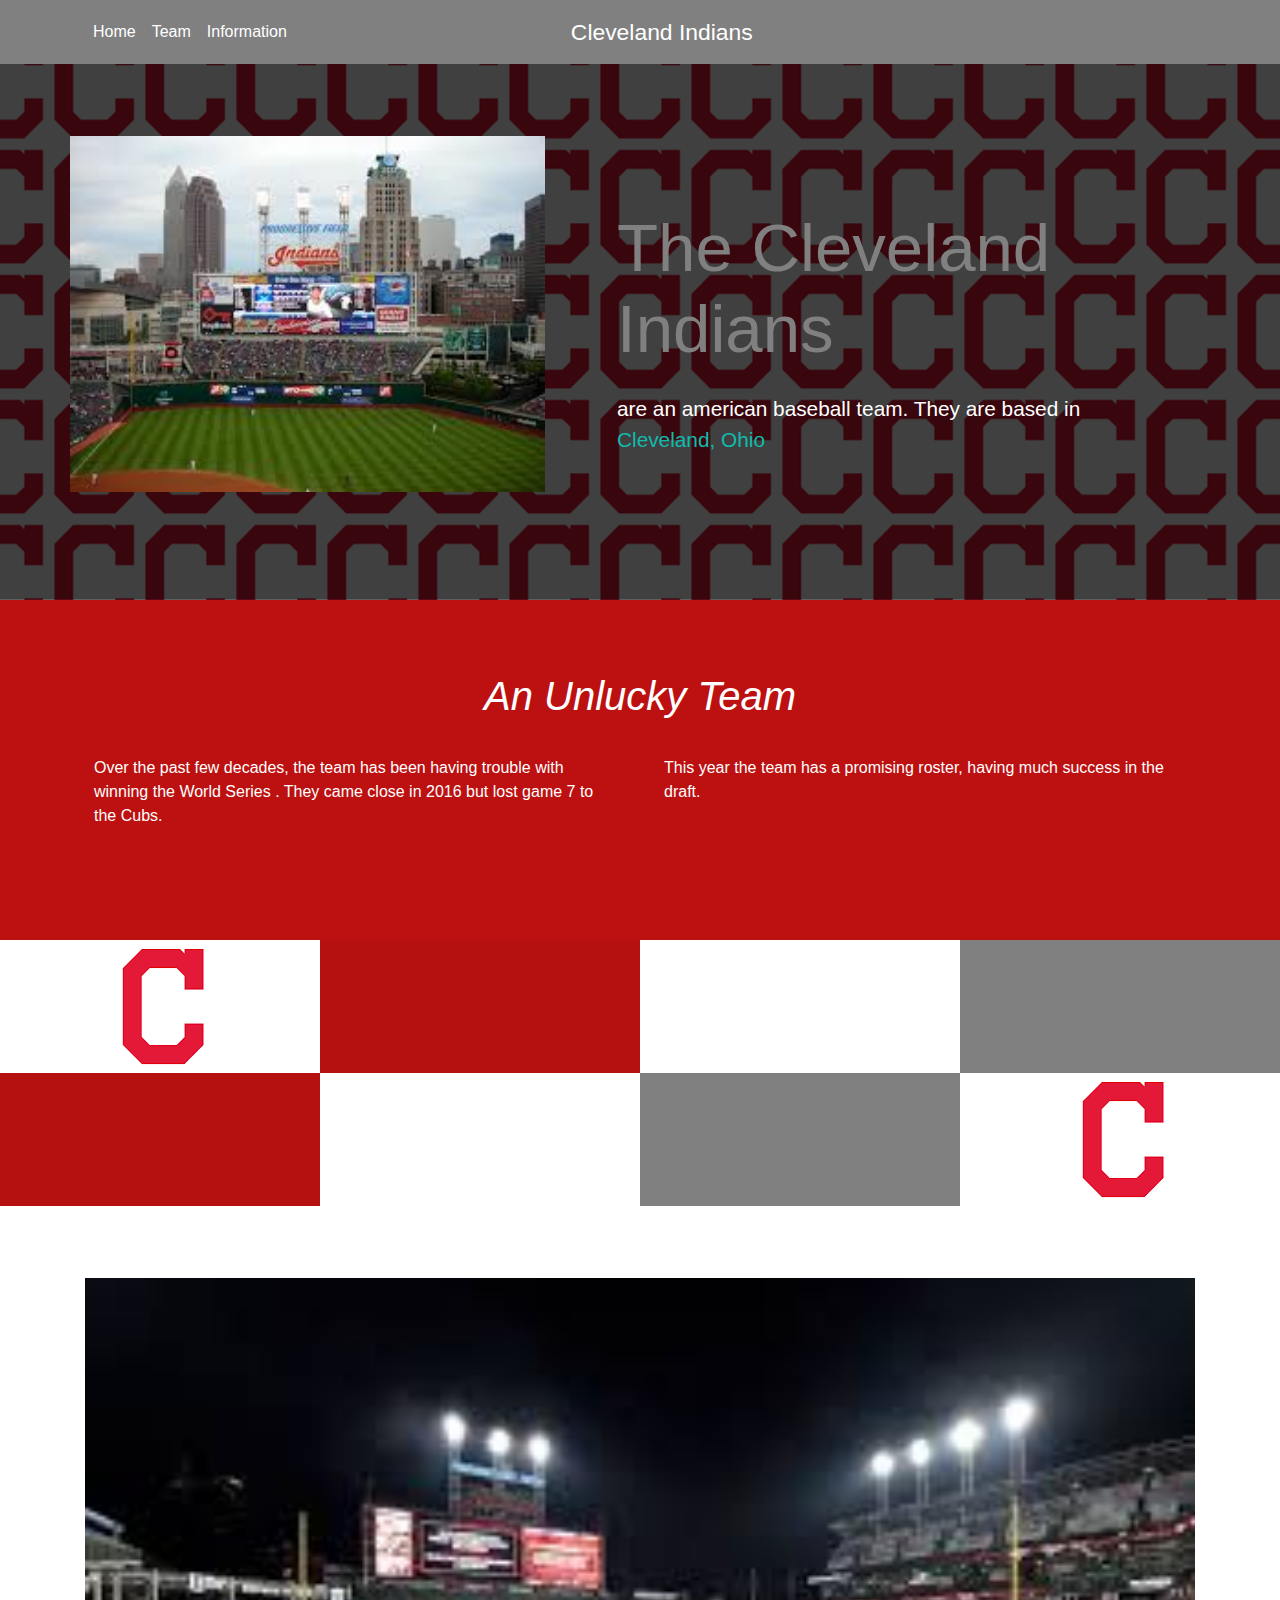
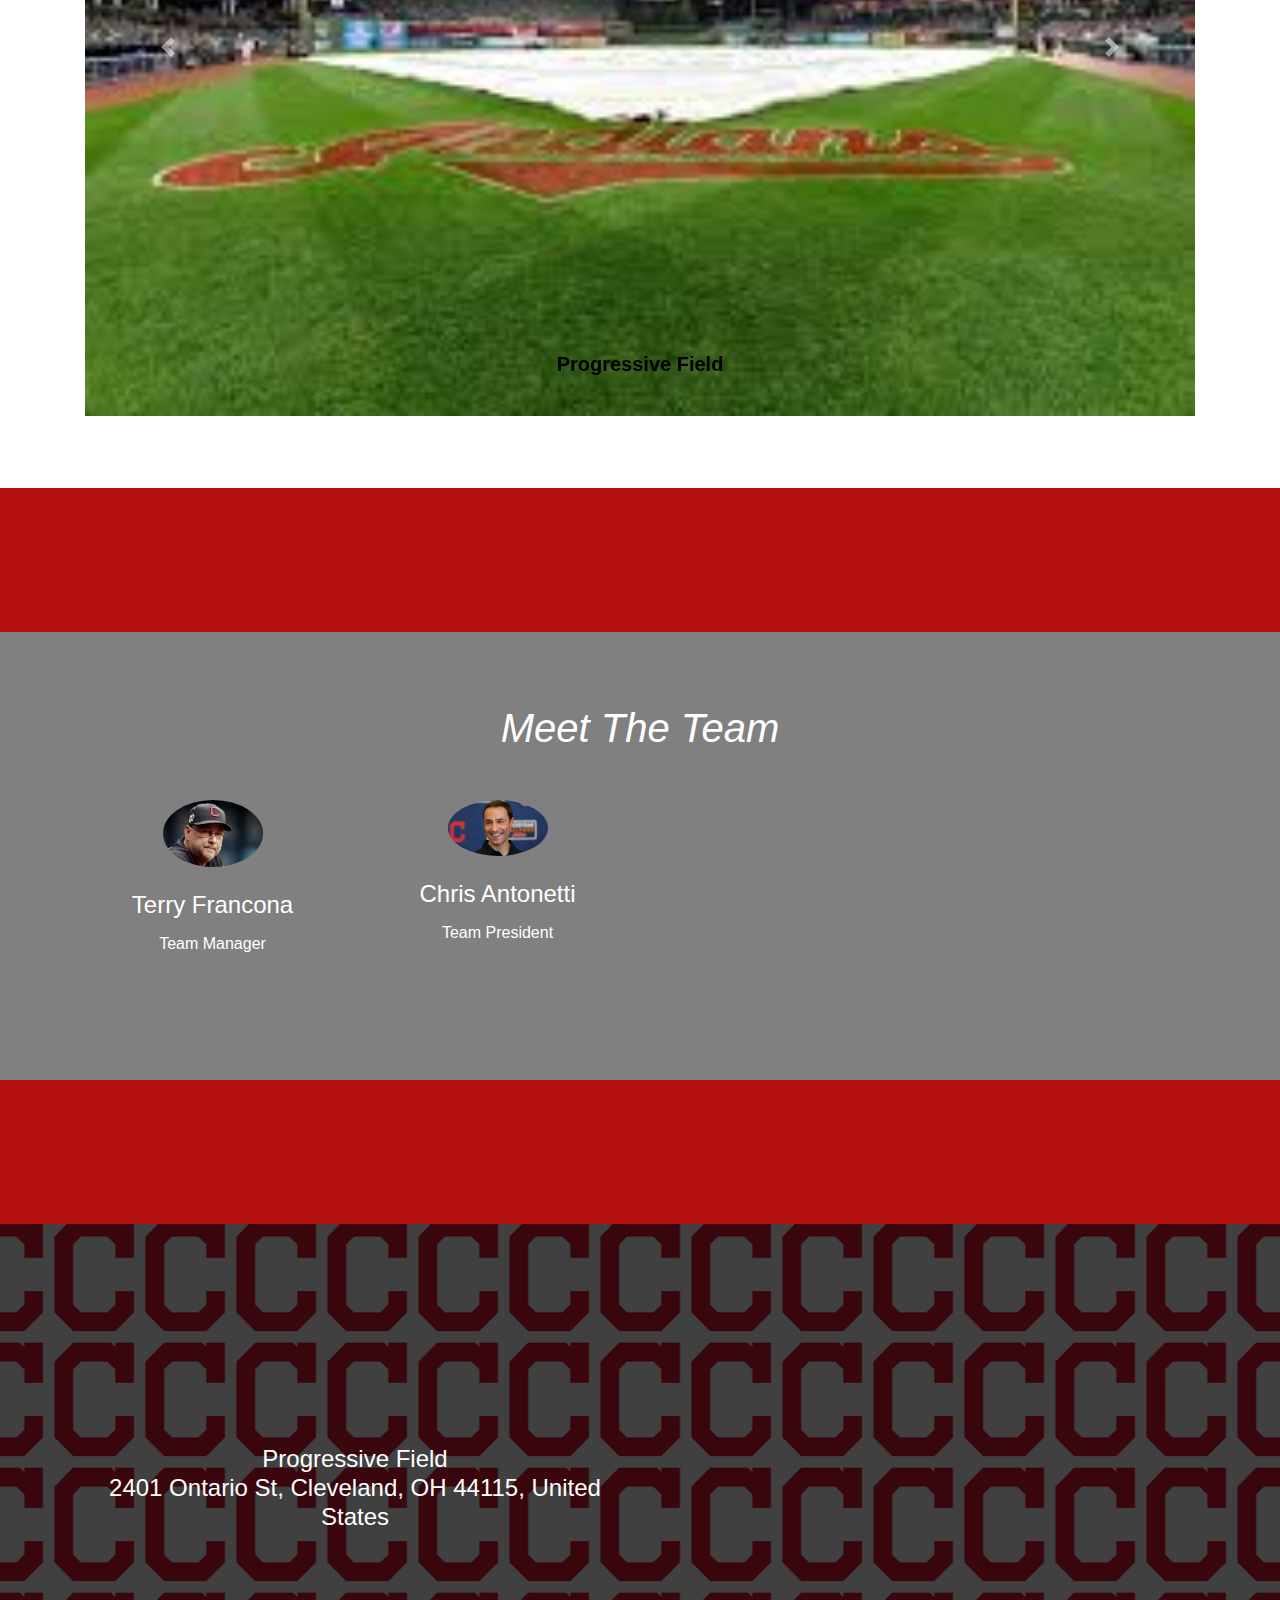
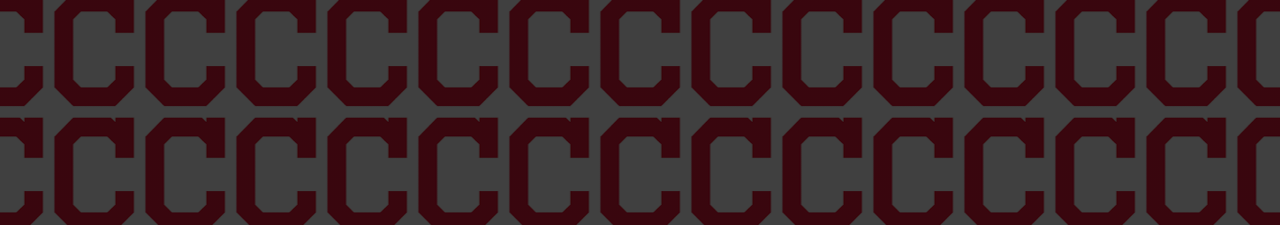
<file: coding-summer-school-html-beginer-en/index.html>
<!DOCTYPE html>
<html>

<head>
    <meta charset="utf-8">
    <meta name="viewport" content="width=device-width, initial-scale=1">
    <link rel="stylesheet" href="https://cdnjs.cloudflare.com/ajax/libs/font-awesome/4.7.0/css/font-awesome.min.css"
          type="text/css">
    <link rel="stylesheet" href="css/theme.css" type="text/css">
    <link rel="stylesheet" href="css/style.css">
    <title>Cleveland Indians</title>
</head>

<body>
    <nav id="topbar" class="navbar navbar-expand-lg navbar-light">
        <div class="container"> <button class="navbar-toggler navbar-toggler-right border-0 p-0" type="button"
                    data-toggle="collapse" data-target="#navbar8">
                <p class="navbar-brand text-primary mb-0">
                    <i class="fa d-inline fa-lg fa-stop-circle"></i> BRAND </p>
            </button>
            <div class="collapse navbar-collapse" id="navbar8">
                <ul class="navbar-nav mr-auto">
                    <li class="nav-item"> <a id="top1" class="nav-link" href="#">Home</a> </li>
                    <li class="nav-item"> <a id="top1" class="nav-link" href="#">Team</a> </li>
                    <li class="nav-item"> <a id="top1" class="nav-link" href="#">Information</a> </li>
                </ul>
                <p class="text-primary d-none d-md-block lead mb-0">
                    <b id="section-five"> Cleveland Indians</b> </p>
                <ul id="red1" class="navbar-nav ml-auto">
                    <li class="nav-item mx-1"> <a class="nav-link" href="#">
                            <i id="top1" class="fa fa-fw fa-lg"></i>
                        </a> </li>
                    <li  class="nav-item mx-1"> <a id="top1"class="nav-link" href="#">
                            <i class="fa fa-fw fa-lg"></i>
                        </a> </li>
                    <li class="nav-item mx-1"> <a id="top1" class="nav-link" href="#">
                            <i class="fa fa-fw fa-lg"></i>
                        </a> </li>
                </ul>
            </div>
        </div>
    </nav>
    <div id="header-section" class="py-5 text-white">
        <div class="container">
            <div class="row">
                <div class="col-lg-5 p-0">
                    <div class="embed-responsive embed-responsive-4by3"> <img src="images/images (6).jpg" alt="Progressive Field"
                               class="embed-responsive-item" type="image/png" controls="controls"> 
        
                    </div>
                </div>
                <div class="p-5 col-lg-7 d-flex flex-column justify-content-center">
                    <h3 id="text-abcd" class="display-4 mb-3"><strong><big>The Cleveland Indians</big></strong> </h3>
                    <p class="lead mb-0">are an american <strong> baseball team</strong>. They are based in <a href="https://en.wikipedia.org/wiki/Cleveland">Cleveland, Ohio</a></p>
                </div>
            </div>
        </div>
    </div>
    <div id="second-section" class="py-5">
        <div class="container">
            <div class="row">
                <div class="col-md-12 text-center">
                    <h1 id="top1" class="text-in-white">An Unlucky Team</h1>
                </div>
            </div>
            <div class="row">
                <div id="Third Section" class="col-md-6 p-3">
                    <p>Over the past few decades, the team has been having trouble with winning the <b>World Series</b> . They came close in 2016 but lost game 7 to the Cubs.
                    </p>
                </div>
                <div class="col-md-6 p-3">
                    <p>This year the team has a promising roster, having much success in the draft.</p>
                </div>
            </div>
        </div>
    </div>
    <div class="">
        <div class="container-fluid">
            <div class="row">
                <div class="col-6 col-md-3 p-0"> <img class="img-fluid d-block" id="picture1" src="[data-uri]"> </div>
                <div id="Red-Block" class="col-6 col-md-3 p-0"> 
                </div>
                <div id="White-Block" class="col-6 col-md-3 p-0"></div>
                <div id="Gray-Block2" class="col-6 col-md-3 p-0"> 
                </div>
                <div id="Red-Block2" class="col-6 col-md-3 p-0"> 
                </div>
                <div id="White-Block2" class="col-6 col-md-3 p-0"> </div>
                <div id="Gray-Block" class="col-6 col-md-3 p-0"> 
                </div>
                <div class="col-6 col-md-3 p-0"> <img id="picture2" class="img-fluid d-block" src="[data-uri]"> </div>
            </div>
        </div>
    </div>
    <div class="py-5">
        <div class="container">
            <div class="row">
                <div class="col-md-12">
                    <div class="carousel slide" data-ride="carousel" id="carousel">
                        <div class="carousel-inner">
                            <div class="carousel-item active"> <img class="d-block img-fluid w-100"
                                     src="images/download (5).jpg">
                                <div class="carousel-caption">
                                    <h5 class="m-0">Progressive Field</h5>
                        
                                </div>
                            </div>
                            <div class="carousel-item"> <img class="d-block img-fluid w-100"
                                     src="images/download (4).jpg">
                                <div class="carousel-caption">
                                    <h5 class="m-0">Progressive Field</h5>
                                    
                                </div>
                            </div>
                            
                            <div class="carousel-item"> <img id="image-crop" class="d-block img-fluid w-100"
                                src="images/download (3).png">
                           <div class="carousel-caption">
                              
                           </div>
                       </div>
                        </div> <a class="carousel-control-prev" href="#carousel" role="button" data-slide="prev"> <span
                                  class="carousel-control-prev-icon"></span> <span class="sr-only">Previous</span> </a>
                        <a class="carousel-control-next" href="#carousel" role="button" data-slide="next"> <span
                                  class="carousel-control-next-icon"></span> <span class="sr-only">Next</span> </a>
                    </div>
                </div>
            </div>
        </div>
    </div>
    <div id="Red-Background"></div>
    <div id="Gray-Background" class="py-5 text-center">
        <div class="container">
            <div class="row">
                <div class="mx-auto col-md-12">
                    <h1 class="Writing1" class="mb-3">Meet&nbsp;The Team</h1>
                </div>
            </div>
            <div class="row">
                <div id="Position" class="col-lg-3 col-6 p-4"> <img id="picture" class="img-fluid d-block mb-3 mx-auto rounded-circle"
                         src="[data-uri]" width="100" alt="Card image cap">
                    <h4 class="Writing1"> <b>Terry Francona</b> </h4>
                    <p class="Writing1">Team Manager</p>
                    
                </div>
                
                <div class="col-lg-3 col-6 p-4"> <img class="img-fluid d-block mb-3 mx-auto rounded-circle"
                         src="[data-uri]" width="100">
                    <h4 class="Writing1"> <b>
                        Chris Antonetti
                    </b> </h4>
                    <p class="Writing1">Team President</p>
                   
                </div>
            </div>
        </div>
    </div>
    <div class="py-5 text-center" id="parallax-section">
        <div class="container">
            <div class="row">
                
            </div>
        </div>
    </div>
    <div class="py-5 text-white" id="footer-section">
        <div class="container">
            <div class="row">
                <div class="col-md-6 text-center align-self-center p-4">
                    <h2 id="text1" class="mb-5"><strong>Progressive Field</strong><br>2401 Ontario St, Cleveland, OH 44115, United States <br></h2>  
                    
                </div>
                <div class="col-md-6 p-0">
                    <iframe src="https://www.google.com/maps/embed?pb=!1m18!1m12!1m3!1d2988.371896463269!2d-81.68741758519913!3d41.49621499720551!2m3!1f0!2f0!3f0!3m2!1i1024!2i768!4f13.1!3m3!1m2!1s0x8830fa86b610f6ed%3A0x52dcb50dc0cf3385!2sProgressive%20Field!5e0!3m2!1sen!2sbe!4v1594286242002!5m2!1sen!2sbe" width="600" height="450" frameborder="0" style="border:0;" allowfullscreen="" aria-hidden="false" tabindex="0"></iframe>
                </div>
            </div>
        </div>
    </div>
    <script src="js/jquery.min.js"></script>
    <script src="js/popper.min.js"></script>
    <script src="js/bootstrap.min.js"></script>
</body>

</html>
</file>
<file: coding-summer-school-html-beginer-en/css/style.css>
html {
    scroll-behavior: smooth;
}
#second section{
    background-color: yellow;
}


.text-in-white{
    color: #e00f0f;
}
#header-section {
    background-image: linear-gradient(to bottom, rgba(0, 0, 0, .75), rgba(0, 0, 0, .75)), url(../images/download.png);
    background-position: center center, center center;
    background-size: fill, fill;
    background-repeat: repeat, repeat;
}

#parallax-section {
    background-color: rgb(182, 17, 17);
}

#footer-section {
    background-image: linear-gradient(to bottom, rgba(0, 0, 0, .75), rgba(0, 0, 0, .75)), url(../images/download.png);
    background-position: center center, center center;
    background-size: center, center;
    background-repeat: repeat, repeat;
}
#Third Section {
    background-color: rgb(124, 100, 91);
}
#second-section{
    color:white;
    background-color: rgb(189, 16, 16);
}
#section-five{
    color: white;
    font-size: 110%;
}
#text-abcd {
    color: gray;
}
    
    
#Red-Block {
    background-color: rgb(182, 17, 17);
}
#White-Block {
    background-color: white;
}
#Gray-Block {
    background-color: gray;
}
#White-Block2 {
    background-color: white;
}
#Gray-Block2{
    background-color: gray;
}
#Red-Block2 {
    background-color: rgb(182, 17, 17);
}
#Gray-Background{
    background-color: gray;
}
.Writing1 {
    color: white;
}
#Position {
    background-position-x: center}
#topbar {
    background-color: gray;
}
.section-six {
    color: white;
}
#top1 {
    color: white;
}
#Red-Background {
    background-color:rgb(182, 17, 17);
    padding-bottom: 4.5rem;
    padding-top: 4.5rem;
}
h1 {
    font-style: italic;
    font-weight: bolder;
}
#text1 {
    font-size: 150%;
}
#picture1 {
    margin-left: 110px;
}
#picture2 {
    margin-left: 110px;
}
h5 {
    font-weight: bold;
    color: black;
}
</file>
